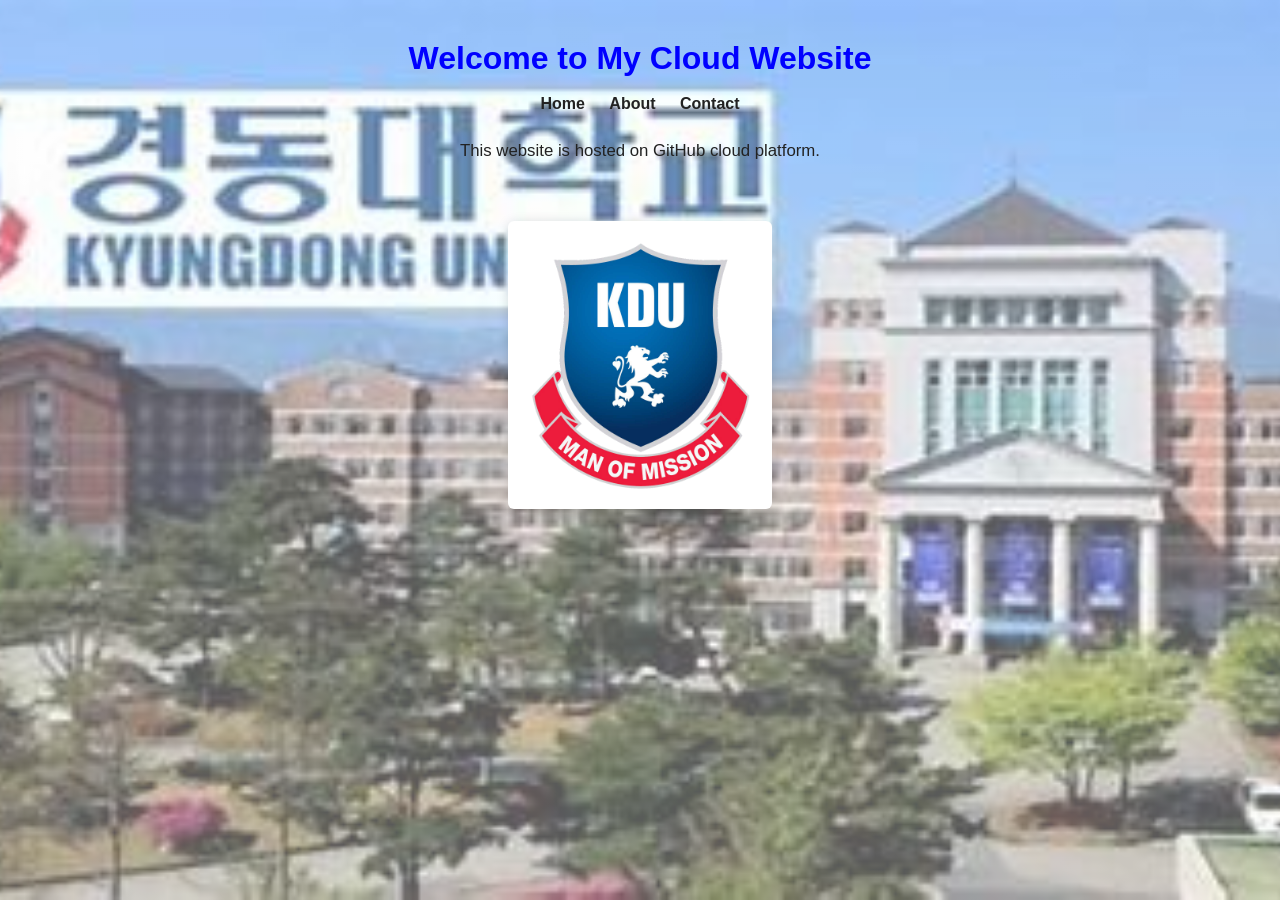
<file: index.html>
<!DOCTYPE html>
<html lang="en">
<head>
  <meta charset="UTF-8">
  <title>My Cloud Website</title>
  <link rel="stylesheet" href="style.css">
</head>
<body>

<div class="page">
  <h1>Welcome to My Cloud Website</h1>

  <nav>
    <a href="index.html">Home</a>
    <a href="about.html">About</a>
    <a href="contact.html">Contact</a>
  </nav>

  <p class="intro-text">This website is hosted on GitHub cloud platform.</p>

  <div class="logo-box">
    <img class="logo" src="images/kdu-logo.png" alt="Kyungdong University logo">
  </div>
</div>

</body>
</html>
</file>
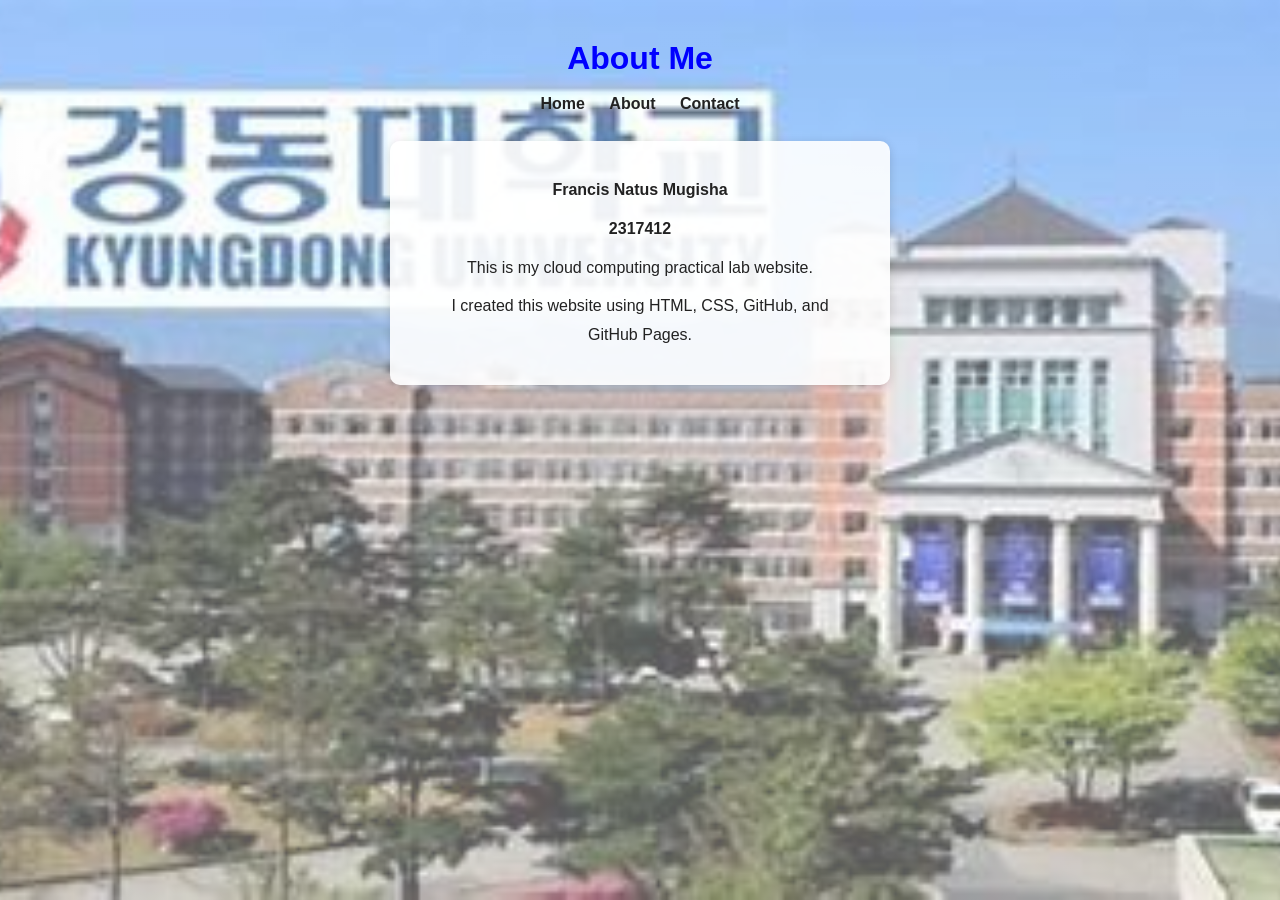
<file: about.html>
<!DOCTYPE html>
<html lang="en">
<head>
  <meta charset="UTF-8">
  <title>About Me - My Cloud Website</title>
  <link rel="stylesheet" href="style.css">
</head>
<body>

<div class="page">
  <h1>About Me</h1>

  <nav>
    <a href="index.html">Home</a>
    <a href="about.html">About</a>
    <a href="contact.html">Contact</a>
  </nav>

  <div class="content-card">
    <p><strong>Francis Natus Mugisha</strong></p>
    <p><strong>2317412</strong></p>
    <p>This is my cloud computing practical lab website.</p>
    <p>I created this website using HTML, CSS, GitHub, and GitHub Pages.</p>
  </div>
</div>

</body>
</html>
</file>
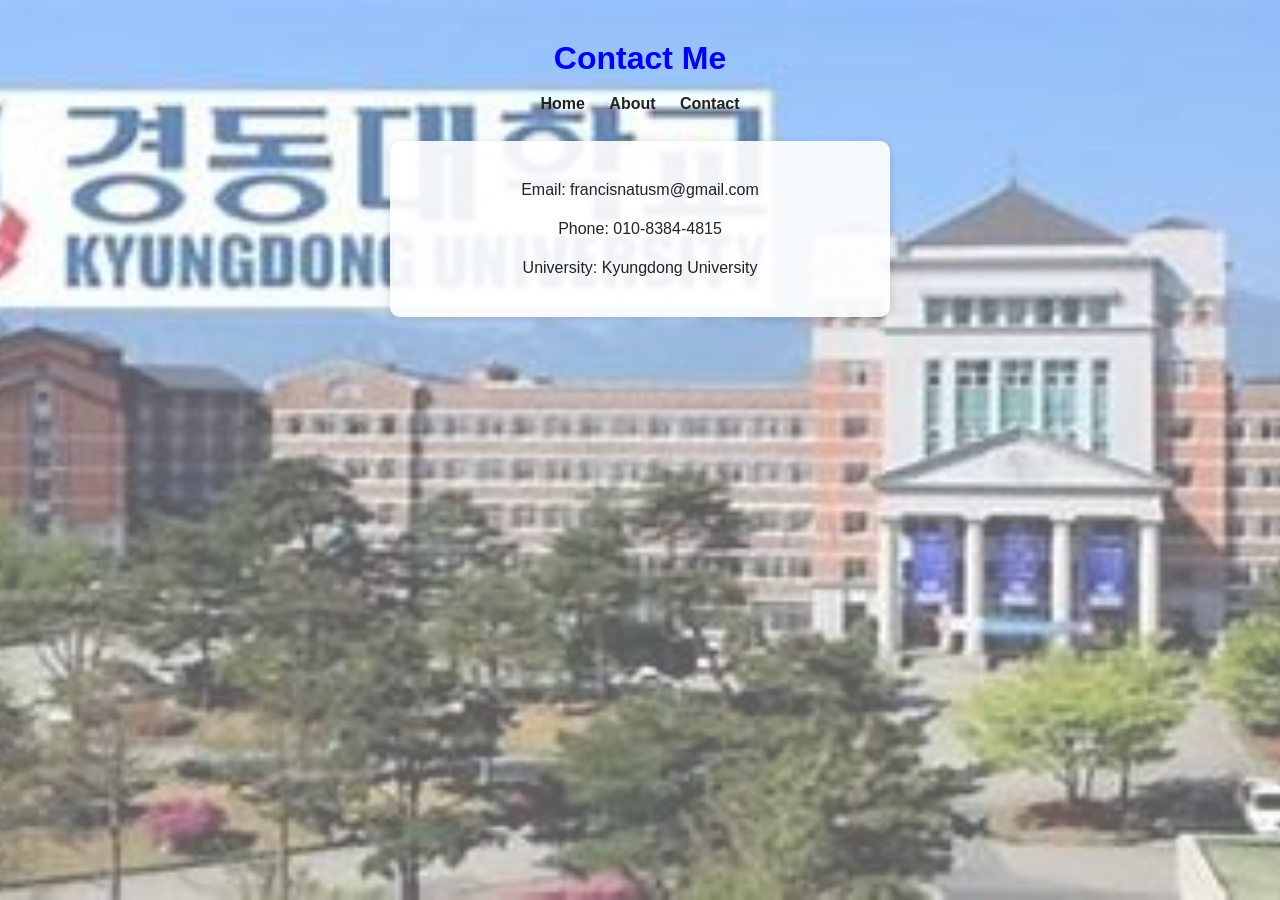
<file: contact.html>
<!DOCTYPE html>
<html lang="en">
<head>
  <meta charset="UTF-8">
  <title>Contact Me - My Cloud Website</title>
  <link rel="stylesheet" href="style.css">
</head>
<body>

<div class="page">
  <h1>Contact Me</h1>

  <nav>
    <a href="index.html">Home</a>
    <a href="about.html">About</a>
    <a href="contact.html">Contact</a>
  </nav>

  <div class="content-card contact-list">
    <p>Email: francisnatusm@gmail.com</p>
    <p>Phone: 010-8384-4815</p>
    <p>University: Kyungdong University</p>
  </div>
</div>

</body>
</html>
</file>
<file: style.css>
* {
  box-sizing: border-box;
  margin: 0;
  padding: 0;
}

body {
  font-family: Arial, Helvetica, sans-serif;
  text-align: center;
  min-height: 100vh;
  color: #222;
  background-color: #d0d0d0;
  background-image:
    linear-gradient(rgba(255, 255, 255, 0.35), rgba(255, 255, 255, 0.35)),
    url("images/campus-bg-new.jpg");
  background-position: center center;
  background-size: cover;
  background-repeat: no-repeat;
  background-attachment: fixed;
}

.page {
  min-height: 100vh;
  display: flex;
  flex-direction: column;
  align-items: center;
  padding: 40px 20px 60px;
}

h1 {
  color: blue;
  font-size: 2rem;
  margin-bottom: 18px;
}

nav {
  margin-bottom: 28px;
}

nav a {
  margin: 0 10px;
  text-decoration: none;
  font-weight: bold;
  color: #222;
}

nav a:hover {
  color: blue;
}

.intro-text {
  font-size: 1.05rem;
  margin-bottom: 30px;
}

.content-card {
  background: rgba(255, 255, 255, 0.9);
  border-radius: 10px;
  padding: 25px 35px;
  max-width: 500px;
  width: 90%;
  box-shadow: 0 2px 10px rgba(0, 0, 0, 0.15);
  line-height: 1.8;
}

.content-card p {
  margin: 10px 0;
}

.logo-box {
  background: #fff;
  display: inline-block;
  padding: 18px 22px;
  margin-top: 30px;
  border-radius: 6px;
  box-shadow: 0 2px 12px rgba(0, 0, 0, 0.15);
}

.logo {
  width: 220px;
  max-width: 80vw;
  height: auto;
  display: block;
}
</file>
